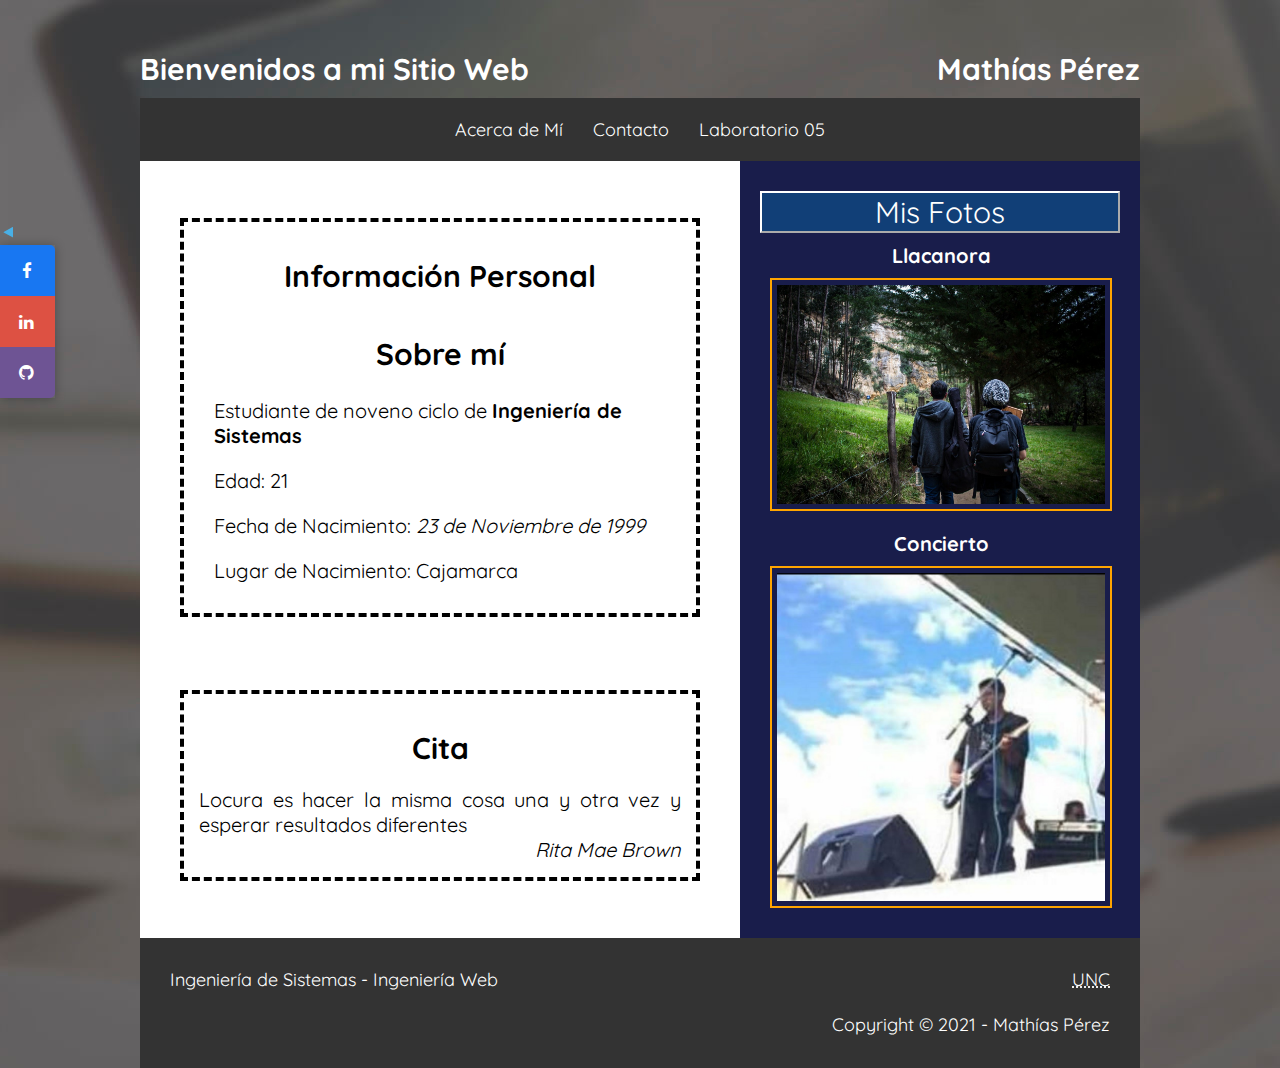
<file: index.html>
<!DOCTYPE html>
<html lang="en">
<head>
  <meta charset="UTF-8">
  <meta name="author" content="Mathias Perez"/>
  <meta name="keywords" content="laboratorio,pagina personal,ingenieria web,html"/>
  <meta http-equiv="X-UA-Compatible" content="IE=edge">
  <meta name="viewport" content="width=device-width, user-scalable=no,
  initial-scale=1.0, maximum-scale=1.0, minimun-scale=1.0"/>

  <!-- Código copiado para fuente Quicksand -->
  <link rel="preconnect" href="https://fonts.googleapis.com">
  <link rel="preconnect" href="https://fonts.gstatic.com" crossorigin>
  <link href="https://fonts.googleapis.com/css2?family=Quicksand:wght@300;400;500;600;700&display=swap" rel="stylesheet">
  <!--Fin de código copiado-->

  <!-- CSS only -->
  <link href="https://cdn.jsdelivr.net/npm/bootstrap@5.1.0/dist/css/bootstrap.min.css" rel="stylesheet" integrity="sha384-KyZXEAg3QhqLMpG8r+8fhAXLRk2vvoC2f3B09zVXn8CA5QIVfZOJ3BCsw2P0p/We" crossorigin="anonymous">

  <link rel="stylesheet" href="https://use.fontawesome.com/releases/v5.8.1/css/all.css" integrity="sha384-50oBUHEmvpQ+1lW4y57PTFmhCaXp0ML5d60M1M7uH2+nqUivzIebhndOJK28anvf" crossorigin="anonymous">
  <link rel="stylesheet" href="estilos/fontello.css">
  <link rel="stylesheet" href="estilos/estilopersonal.css">

  <title>Mathías Pérez</title>
</head>

<body>
    <!-- Inicio de div Contenedor -->
    <div class="contenedor">

        <!-- Inicio barra fija -->
        <div class="container-bar">
            <input type="checkbox" id="btn-social"> 
            <label for="btn-social" class="icon-play"></label>
            <div class="icon-social">
              <a target="_blank" href="https://www.facebook.com/leonardomathias.perezsanchez" class="icon-facebook">
                <span id="title">Facebbok</span>
              </a>
              <a target="_blank" href="https://www.linkedin.com/in/leonardo-mathias-perez-sanchez-043b8a202/" class="icon-linkedin">
                <span id="title">Linkedin</span>
              </a>
              <a target="_blank" href="https://github.com/mathiasperez" class="icon-github">
                <span id="title">Github</span>
              </a>
            </div>
        </div>
        <!-- Fin barra fija -->

        <!-- Inicio de encabezado (header) -->
        <header class="encabezado">
            <div class="titulo">
                <h1>Bienvenidos a mi Sitio Web</h1>
                <h2>Mathías Pérez</h2>
            </div>    


            <!-- Inicio menu -->
            <nav class="menu">
                <a href="about.html">Acerca de Mí</a>
                <a href="contact.html">Contacto</a>
                <a href="lab05.html">Laboratorio 05</a>
            </nav>
            <!-- Fin menu -->
        </header>
        <!-- Fin de encabezado -->

        <!-- Inicio de cuerpo -->
        <div class="cuerpo">

            <!-- Inicio de contenido -->
            <div class="contenido">

                <!-- Inicio item contenido 1 -->
                <section class="item-contenido">
                    <h2>Información Personal</h2>
                    <article>
                        <h3>Sobre mí</h3>
                        <p>Estudiante de noveno ciclo de <strong>Ingeniería de Sistemas</strong></p>
                        <p>Edad: 21</p>
                        <p>Fecha de Nacimiento: <em>23 de Noviembre de 1999</em></p>
                        <p>Lugar de Nacimiento: Cajamarca</p>
                    </article>
                </section>
                <!-- Fin item contenido 1 -->

                <!-- Inicio item contenido 2 -->
                <section class="item-contenido">
                    <h2>Cita</h2>
                    <article>
                        <blockquote>
                            Locura es hacer la misma cosa una y otra vez y esperar resultados diferentes
                            <br/>
                            <cite>Rita Mae Brown</cite>
                        </blockquote>
                    </article>
                </section>
                <!-- Fin item contenido 2 -->

            </div>
            <!-- Fin de contenido -->

            <!-- Inicio de barra lateral -->
            <aside class="lateral">
                <p class="titulo-lateral">Mis Fotos</p>

                <!-- Inicio de item lateral 1 -->
                <div class="item-lateral">
                    <p class="subtitulo-lateral">Llacanora</p>
                    <img src="imagenes/yo/me1.jpeg" alt="">
                </div>
                <!-- Fin de item lateral 1--> 

                <!-- Inicio de item lateral 2-->
                <div class="item-lateral">
                    <p class="subtitulo-lateral">Concierto</p>
                    <img src="imagenes/yo/me2.jpg" alt="">
                </div>
                <!-- Fin de item lateral 2--> 

            </aside>
            <!-- Fin de barra lateral -->
        </div>
        <!-- Fin de cuerpo -->

        <!-- Inicio de footer de la página -->
        <footer class="pie">
            <p class="carrera">Ingeniería de Sistemas - Ingeniería Web</p>
            <p class="copyright">Copyright &copy; 2021 - Mathías Pérez</p>
            <p class="unc"><abbr title="Universidad Nacional de Cajamarca">UNC</abbr></p>
        </footer>
        <!-- Fin de footer de la página -->
  </div>
  <!-- Fin de div contenedor -->

  <!-- JavaScript Bundle with Popper -->
  <script src="https://cdn.jsdelivr.net/npm/bootstrap@5.1.0/dist/js/bootstrap.bundle.min.js" integrity="sha384-U1DAWAznBHeqEIlVSCgzq+c9gqGAJn5c/t99JyeKa9xxaYpSvHU5awsuZVVFIhvj" crossorigin="anonymous"></script>
</body>
</html>
</file>
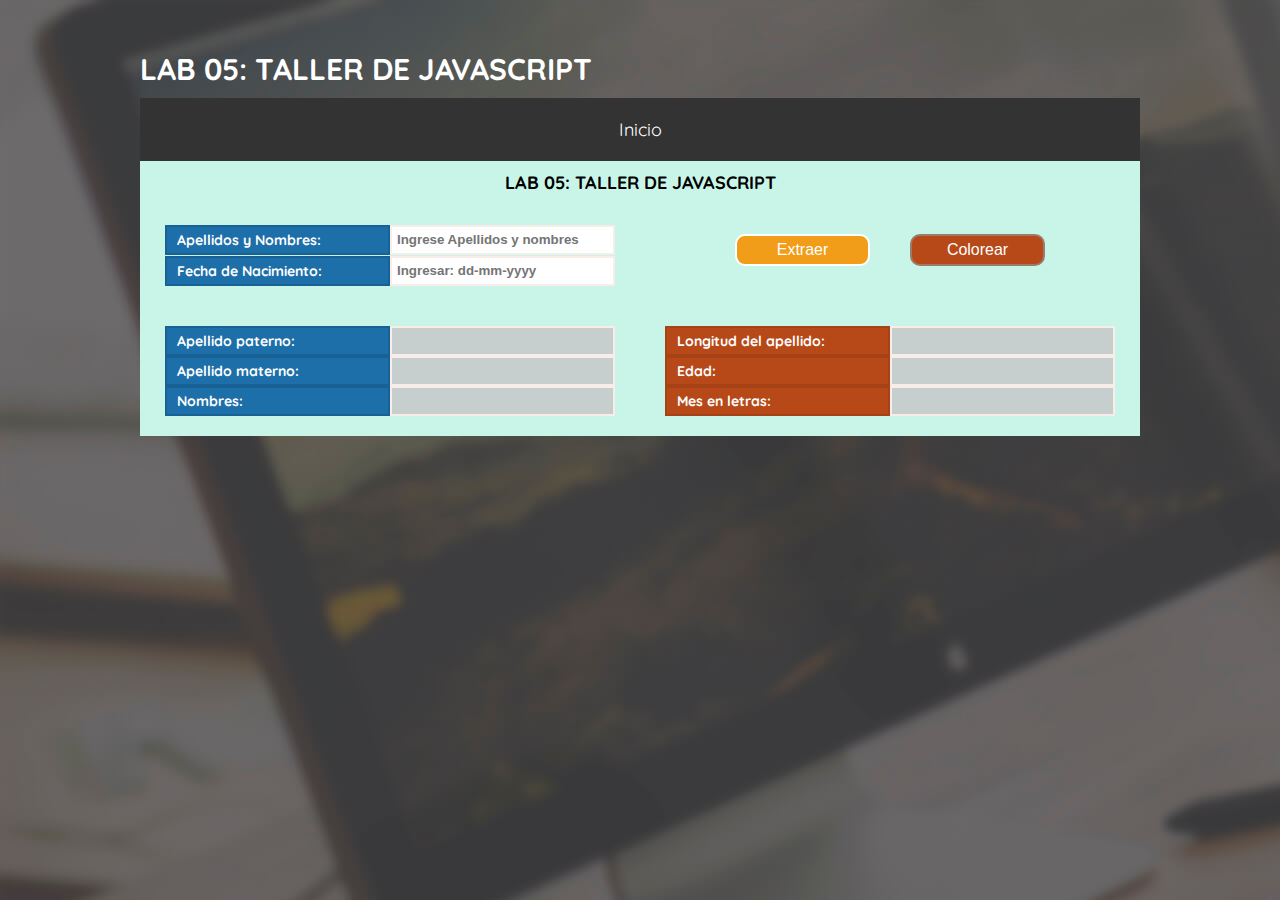
<file: lab05.html>
<!DOCTYPE html>
<html lang="en">
<head>
    <meta charset="UTF-8">
    <meta http-equiv="X-UA-Compatible" content="IE=edge">
    <meta name="viewport" content="width=device-width, initial-scale=1.0">

    <!-- Código copiado para fuente Quicksand -->
    <link rel="preconnect" href="https://fonts.googleapis.com">
    <link rel="preconnect" href="https://fonts.gstatic.com" crossorigin>
    <link href="https://fonts.googleapis.com/css2?family=Quicksand:wght@300;400;500;600;700&display=swap" rel="stylesheet">
    <!--Fin de código copiado-->

    <link rel="stylesheet" href="estilos/estilolab05.css">

    <title>Laboratorio 05 JS</title>
</head>
<body>
    <!-- Inicio de contenedor -->
    <div class="contenedor">

        <!-- Inicio de encabezado (header) -->
        <header class="encabezado">
            <div class="titulo">
                <h1>LAB 05: TALLER DE JAVASCRIPT</h1>
            </div>    


            <!-- Inicio menu -->
            <nav class="menu">
                <a href="index.html">Inicio</a>
            </nav>
            <!-- Fin menu -->
        </header>
        <!-- Fin de encabezado -->

        <!-- Inicio de Contenico -->
        <div class="contenido">

            <h2 class="titulo-contenido">LAB 05: TALLER DE JAVASCRIPT</h2>

            <!-- Inicio de Item Contenido 1 -->
            <section class="item-contenido">
                <!-- Inicio de cuadros -->
                <div class="cuadros">
                    <div class="item">
                        <label for="apellidosNombres" class="indicador azul">Apellidos y Nombres:</label>
                        <input class="ingresar" type="text" name="datos" id="apellidosNombres" placeholder="Ingrese Apellidos y nombres"/>
                    </div>
                    <div class="item">
                        <label for="fechaNacimiento" class="indicador azul">Fecha de Nacimiento:</label>
                        <input class="ingresar" type="text" name="fecha" id="fechaNacimiento" placeholder="Ingresar: dd-mm-yyyy">
                    </div>
                </div>
                <!-- Fin de cuadros -->

                <!-- Inicio de cuadros -->
                <div class="cuadros">
                    <div class="botones">
                        <button id="btn-extraer" class="naranja">Extraer</button>
                        <button id="btn-colorear" class="rojo">Colorear</button>
                    </div>
                </div>
                <!-- Fin de cuadros -->
            </section>
            <!-- Fin de Item Contenido 1 -->

            <!-- Inicio de Item Contenido 2 -->
            <section class="item-contenido">
                <!-- Inicio de cuadros -->
                <div class="cuadros">
                    <div class="item">
                        <label for="paterno" class="azul">Apellido paterno:</label>
                        <input type="text" readonly="readonly" class="llenar" id="paterno">
                    </div>
                    <div class="item">
                        <label for="materno" class="azul">Apellido materno:</label>
                        <input type="text" readonly="readonly" class="llenar" id="materno">
                    </div>
                    <div class="item">
                        <label for="nombres" class="azul">Nombres:</label>
                        <input type="text" readonly="readonly" class="llenar" id="nombres">
                    </div>
                </div>
                <!-- Fin de cuadros -->

                <div class="cuadros">
                    <div class="item">
                        <label for="longitud" class="rojo">Longitud del apellido:</label>
                        <input type="text" readonly="readonly" class="llenar" id="longitud">
                    </div>
                    <div class="item">
                        <label for="edad" class="rojo">Edad:</label>
                        <input type="text" readonly="readonly" class="llenar" id="edad">
                    </div>
                    <div class="item">
                        <label for="mes" class="rojo">Mes en letras:</label>
                        <input type="text" readonly="readonly" class="llenar" id="mes">
                    </div>
                </div>
            </section>
            <!-- Fin de Item Contenido 2 -->
        </div>
        <!-- Fin de Contenido -->
    </div>
    <!-- Fin de Contenedor -->

    <script src="js/lab05.js"></script>
</body>
</html>
</file>
<file: estilos/fontello.css>
@font-face {
  font-family: 'fontello';
  src: url('../font/fontello.eot?59667634');
  src: url('../font/fontello.eot?59667634#iefix') format('embedded-opentype'),
       url('../font/fontello.woff2?59667634') format('woff2'),
       url('../font/fontello.woff?59667634') format('woff'),
       url('../font/fontello.ttf?59667634') format('truetype'),
       url('../font/fontello.svg?59667634#fontello') format('svg');
  font-weight: normal;
  font-style: normal;
}
/* Chrome hack: SVG is rendered more smooth in Windozze. 100% magic, uncomment if you need it. */
/* Note, that will break hinting! In other OS-es font will be not as sharp as it could be */
/*
@media screen and (-webkit-min-device-pixel-ratio:0) {
  @font-face {
    font-family: 'fontello';
    src: url('../font/fontello.svg?59667634#fontello') format('svg');
  }
}
*/
[class^="icon-"]:before, [class*=" icon-"]:before {
  font-family: "fontello";
  font-style: normal;
  font-weight: normal;
  speak: never;

  display: inline-block;
  text-decoration: inherit;
  width: 1em;
  margin-right: .2em;
  text-align: center;
  /* opacity: .8; */

  /* For safety - reset parent styles, that can break glyph codes*/
  font-variant: normal;
  text-transform: none;

  /* fix buttons height, for twitter bootstrap */
  line-height: 1em;

  /* Animation center compensation - margins should be symmetric */
  /* remove if not needed */
  margin-left: .2em;

  /* you can be more comfortable with increased icons size */
  /* font-size: 120%; */

  /* Font smoothing. That was taken from TWBS */
  -webkit-font-smoothing: antialiased;
  -moz-osx-font-smoothing: grayscale;

  /* Uncomment for 3D effect */
  /* text-shadow: 1px 1px 1px rgba(127, 127, 127, 0.3); */
}

.icon-play:before { content: '\e800'; } /* '' */
.icon-facebook:before { content: '\f09a'; } /* '' */
.icon-github:before { content: '\f09b'; } /* '' */
.icon-linkedin:before { content: '\f0e1'; } /* '' */
</file>
<file: estilos/estilopersonal.css>
* {
    margin: 0;
    padding: 0;
    -webkit-box-sizing: border-box;
    -moz-box-sizing: border-box;
    box-sizing: border-box;
}

html {
    font-size: 12px;
}

body{
    font-family: "Quicksand", sans-serif;
    font-size: 1rem;
    font-weight: 400;
    background: url('../imagenes/fondogeneral.jpg');
}

/* Barra fija de redes */

.container-bar {
    width: 100%;
    max-width: 55px;
    position: fixed;
    left: 0;
    top: 25%;
}

.container-bar a {
    display: block;
    padding: 15px;
    text-decoration: none;
    font-size: 17px;
    position: relative;
    transition: all 500ms ease;
    color: #fff;
}

.container-bar a:hover {
    background: #1c1c1c;
}

.container-bar .icon-facebook {
    background: #1877f2;
    border-radius: 0px 5px 0px 0px;
}

.container-bar .icon-linkedin {
    background: #dd5143;
}

.container-bar .icon-github {
    background: #6e5494;
    border-radius: 0px 0px 5px 0px;
}

.container-bar #title {
    position: fixed;
    background: #1c1c1c;
    padding: 6px;
    border: 3px;
    font-size: 1.25rem;
    margin-top: -4px;
    transition: all 500ms ease;
    opacity: 0;
    visibility: hidden;
}

.container-bar a:hover #title {
    opacity: 1;
    visibility: visible;
    margin-left: 30px;
}

.container-bar #title::after {
    position: absolute;
    content: '';
    border-left: 7px solid transparent;
    border-right: 6px solid #1c1c1c;
    border-top: 7px solid transparent;
    border-bottom: 7px solid transparent;
    right: 100%;
    top: 8px;
}

#btn-social {
    display: none;
}

.icon-play {
    cursor:pointer;
    transition: all 0.4s;
    font-size: 1rem;
    margin-bottom: 5px;
    display: inline-block;
    transform: rotate(180deg);
    color: #49b0e6;
}

#btn-social:checked ~.icon-play {
    transform: rotate(0deg);
}

.icon-social {
    transition: all 0.4s;
    transform: translateX(0%);
    box-shadow: 0px 1px 10px rgba(0, 0, 0, .3);
}

#btn-social:checked ~.icon-social {
    transform: translateX(-100%);
}


/* Estilos de Div Contenedor de página */

.contenedor {    
    width: 90%; 
    max-width: 1000px;
    margin:auto;
    display: flex;
    flex-direction: column;
    flex-wrap: wrap;
    justify-content: space-between;
}


/* Estilos de Encabezado */

.contenedor .encabezado {
    margin-top: 50px;

    display: flex;
    flex-direction: column;
    flex-wrap: wrap;
    justify-content: space-between;
    align-content: center;

    width: 100%;
    height: 30%;
}

.contenedor .encabezado .titulo {
    display: flex;
    flex-direction: row;
    flex-wrap: wrap;
    justify-content: space-between;

    color: #fff;
    width: 100%;
    height: 70%;
    padding-bottom: 10px;
}

.encabezado .titulo h1, h2{
    font-size: 2.5rem;
}

.contenedor .encabezado .menu {
    display: flex;
    flex-direction: row;
    flex-wrap: wrap;
    justify-content: center;
    align-items: center;

    width: 100%;
    height: 30%;
    background-color: #333;
    padding: 5px;
}

.contenedor .encabezado .menu a{
    color: #fff;
    text-decoration: none;
    font-size: 1.5rem;
    margin: 5px;
    padding: 10px;
}

.contenedor .encabezado .menu a:hover{
    background-color: rgba(76, 118, 189, .2);
    border-radius: 5px;
}



/* Estilos de cuerpo de página */

.cuerpo {
    display: flex;
    flex-direction: row;
    flex-wrap: wrap;
    justify-content: space-between;

    height: 60%;
}

.cuerpo .navbar {
    width: 100%;
}

.cuerpo .navbar .container-fluid .navbar-brand {
    padding: 10px;
    color: #000;
    font-weight: bold;
}


.navbar .navbar-collapse .navbar-nav {
    width: 100%;
    height: 100%;

    display: flex;
    flex-direction: row;
    flex-wrap: wrap;
    justify-content: space-around;
}

.navbar .nav-link{
    font-size: 1.5rem;
    text-align: center;
    color: #000;
    font-weight: bold;
}

.navbar .navbar-collapse .navbar-nav .nav-item a {
    border-radius: 5px;
}

.navbar .navbar-collapse .navbar-nav .nav-item a:hover {
    background-color: #97DACD;
    border-radius: 5px;
}


/* Estilos de contenido de página */

.cuerpo .contenido {
    display: flex;
    flex-direction: column;
    flex-wrap: wrap;
    justify-content: space-around;

    width: 60%;
    padding: 20px;
    background-color: #fff;
}

.cuerpo .contenido .item-contenido {
    display: flex;
    flex-direction: column;
    flex-wrap: wrap;
    justify-content: space-around;

    border: black dashed 4px;
    margin: 20px;
    padding: 15px;
}

.cuerpo .contenido .item-contenido article p {
    font-size: 1.67rem;
    padding: 5px;
    margin: 10px;
}

.cuerpo .contenido .item-contenido article blockquote {
    text-align: justify;
    font-size: 1.67rem;
}

.cuerpo .contenido .item-contenido article blockquote cite {
    display: inline-block;
    width: 100%;
    text-align: right;
    font-style: italic;
}

.cuerpo .contenido .item-contenido h2,h3{
    text-align: center;
    margin: 20px;
    font-size: 2.5rem;
    font-weight: bold;
}

.cuerpo .contenido .item-contenido .redes {
    border: white solid 3px;

    display: flex;
    flex-direction: column;
    flex-wrap: wrap;
    justify-content: space-between;
}

.cuerpo .contenido .item-contenido .redes .red {
    display: flex;
    flex-direction: column;
    flex-wrap: wrap;
    justify-content: space-between;
}

.cuerpo .contenido .item-contenido .redes .red p {
    text-align: center;
    color: #CC8726;
    font-weight: bold;

    font-size: 25px;
    margin: 10px auto;
}

.cuerpo .contenido .item-contenido .redes .red .icono-red {
    font-size: 5rem;
    text-align: center;
    width: 80%;
    margin: auto;
    margin-top: 10px;
}

.cuerpo .contenido .item-contenido .redes .red .icono-red a{
    text-decoration: none;
    color: #fff;
}

.cuerpo .contenido .item-contenido .redes .red .facebook {
    background-color: #1877f2;
}

.cuerpo .contenido .item-contenido .redes .red .linkedin {
    background-color: #dd5143;
}

.cuerpo .contenido .item-contenido .redes .red .github {
    background-color: #6e5494;
}

.carousel-caption h5 {
    font-size: 2.08rem;
    font-weight: bold;
    color: #191d4b;
}

.carousel-caption p {
    font-size: 1.25rem;
    font-weight: bold;
    color: #191d4b;
}

/* Estilos de Barra lateral */

.cuerpo .lateral {

    display: flex;
    flex-direction: column;
    flex-wrap: wrap;
    justify-content: space-around;

    width: 40%;
    background-color: #191d4b;
    padding: 20px;
}

.cuerpo .lateral .titulo-lateral{
    color: #fff;   
    border: #fff outset 2px;
    background: #113F77;
    font-size: 2.5rem;
    width: 100%;
    text-align: center;
    margin-top: 10px;
}


.cuerpo .lateral .item-lateral {
    display: flex;
    flex-direction: column;
    flex-wrap: wrap;
    justify-content: space-between;

    width: 95%;
    text-align: center;
    margin-bottom: 10px;
}

.cuerpo .lateral .item-lateral p {
    font-size: 1.25rem;
    color: #fff;
    font-weight: bold;
}

.cuerpo .lateral .item-lateral p a {
    text-decoration: none;
    color: salmon;
    font-weight: bold;
}

.cuerpo .lateral .item-lateral p a:hover {
    color: greenyellow;
}

.cuerpo .lateral .item-lateral label {
    color: #fff;
}

.cuerpo .lateral .item-lateral .botones {
    display: flex;
    flex-direction: row;
    flex-wrap: wrap;
    justify-content: center;
}

.cuerpo .lateral .item-lateral img{
    width: 100%;
    margin: auto;
    padding: 5px;
    border: orange solid 2px;
}

.cuerpo .lateral .item-lateral img:hover{
    opacity: .8;
}

.cuerpo .lateral .item-lateral .subtitulo-lateral {
    color: #fff;   
    font-size: 1.67rem;
    width: 100%;
    text-align: center;
    margin: 10px;
}




/* Estilos de Footer de toda la página */

.contenedor .pie {

    display: flex;
    flex-direction: row;
    flex-wrap: wrap;
    justify-content: space-between;

    width: 100%;
    padding: 20px;
    background-color: #333;

    height: 10%;
}

.pie .unc {
    order:2;
}

.pie .carrera{
    order: 1;
}

.pie .copyright {
    display: flex;
    text-align: center;
    justify-content: flex-end;

    order: 3;

    width: 100%;
    
}

.pie p {
    font-weight: 400;
    color: #fff;
    font-size: 1.5rem;
    padding: 10px;
    padding-bottom: 12px;
}



/* Diseño adaptable */
@media screen and (max-width:800px) {

    html {
        font-size: 10px;
    }

    .contenedor {
        width: 100%;
    }

    .contenedor .encabezado .titulo h1, h2 {
        display: block;
        margin: 10px;
        text-align: center;
        width: 100%;
    }

    .contenedor .encabezado .titulo {
        display: flex;
        flex-direction: column;
        flex-wrap: wrap;
        justify-content: space-between;

        align-items: center;
    }


    .navbar .navbar-collapse .mb-lg-0 {
        display: flex;
        flex-direction: column;
        flex-wrap: wrap;
        justify-content: space-between;

        align-items: center;
    }

    .navbar .navbar-collapse .mb-lg-0 .nav-item {
        margin:0;
        width: 100%;
        text-align: center;
    }

    .contenedor .cuerpo .contenido {
        width: 100%;
    }

    .contenedor .encabezado .menu {
        padding: 0;
    }

    .contenedor .encabezado .menu a{
        margin: 0;
        display: block;
        width: 100%;
        text-align: center;
    }

    .contenedor .cuerpo .lateral {
        width: 100%;
    }

    .contenedor .pie p{
        width: 100%;
    }
    
    .pie .unc {
        order: 1;
        text-align: center;
    }

    .pie .carrera {
        order:2;
        text-align: center;
    }

    .pie .curso {
        order:3;
    }

    .pie .copyright {
        order:4;
        text-align: center;
        display: flex;
        justify-content: center;
    }

}
</file>
<file: estilos/estilolab05.css>
* {
    margin: 0;
    padding: 0;
    -webkit-box-sizing: border-box;
    -moz-box-sizing: border-box;
    box-sizing: border-box;
}

html {
    font-size: 12px;
}

body{
    font-family: "Quicksand", sans-serif;
    font-size: 1rem;
    font-weight: 400;
    background: url('../imagenes/fondogeneral.jpg');
}

.rojo {
    background: #b74919;
    border: #9c7b6b solid 2px;
}

.azul {
    background: #1d6fa9;
}

/* Estilos de Div Contenedor de página */

.contenedor {    
    width: 90%; 
    max-width: 1000px;
    margin:auto;

    display: flex;
    flex-direction: column;
    flex-wrap: wrap;
    justify-content: space-between;
}


/* Estilos de Encabezado */

.contenedor .encabezado {
    margin-top: 50px;

    display: flex;
    flex-direction: column;
    flex-wrap: wrap;
    justify-content: space-between;
    align-content: center;

    width: 100%;
    height: 30%;
}

.contenedor .encabezado .titulo {
    display: flex;
    flex-direction: row;
    flex-wrap: wrap;
    justify-content: space-between;

    color: #fff;
    width: 100%;
    height: 70%;
    padding-bottom: 10px;
}

.encabezado .titulo h1{
    font-size: 2.5rem;
}

.contenedor .encabezado .menu {
    display: flex;
    flex-direction: row;
    flex-wrap: wrap;
    justify-content: center;
    align-items: center;

    width: 100%;
    height: 30%;
    background-color: #333;
    padding: 5px;
}

.contenedor .encabezado .menu a{
    color: #fff;
    text-decoration: none;
    font-size: 1.5rem;
    margin: 5px;
    padding: 10px;
}

.contenedor .encabezado .menu a:hover{
    background-color: rgba(76, 118, 189, .2);
    border-radius: 5px;
}

.contenedor .contenido {
    width: 100%;

    display: flex;
    flex-direction: column;
    flex-wrap: wrap;
    justify-content: flex-start;

    background: #c8f5e8;
}

.contenedor .contenido .titulo-contenido {
    text-align: center;
    padding: 10px;
}

.contenedor .item-contenido {
    width: 100%;

    display: flex;
    flex-direction: row;
    flex-wrap: wrap;
    justify-content: space-around;
    margin: 10px auto;
}


.contenedor .contenido .item-contenido .cuadros {
    display: flex;
    flex-direction: column;
    flex-wrap: wrap;
    justify-content: space-around;

    width: 45%;
    margin: 10px;
}

.contenedor .item-contenido .cuadros .botones {
    display: flex;
    flex-direction: row;
    flex-wrap: wrap;
    justify-content: center;

    width: 100%;

    align-items: flex-start;
}

.contenedor .item-contenido .cuadros .botones button {
    display: inline-block;
    margin: 20px;
    margin-top: 10px;
    padding:5px;
    border-radius: 10px;
    width: 30%;

    color: #fff;
    font-size: 1.33rem;
}

.contenedor .item-contenido .cuadros .botones .naranja{
    background: #f19d19;
    border: #fff solid 2px;
}


.contenedor .contenido .item-contenido .item {
    width: 100%;

    display: flex;
    flex-direction: row;
    flex-wrap: wrap;
    justify-content: space-between;
}

.contenedor .contenido .item-contenido .cuadros .item label {
    display: block;
    text-align: left;

    border: green solid 2px;

    width: 50%;
    height: 30px;
    padding-left: 10px;

    color: #fff;

    display: flex;
    flex-direction: column;
    justify-content: center;

    font-size: 1.17rem;
    font-weight: bold;
}

.contenedor .contenido .item-contenido .cuadros .item .azul {
    border:#186195 solid 2px;
}

.contenedor .contenido .item-contenido .cuadros .item .rojo {
    border: #a74216 solid 2px;
}

.contenedor .contenido .item-contenido .cuadros .item input {
    width: 50%;
    border: #f8ede8 solid 2px;
    padding-left: 5px;
    font-weight: bold;
}

.contenedor .contenido .item-contenido .cuadros .item .llenar{
    background: rgba(198,198,198,.8);
}


@media screen and (max-width:800px) {


    html {
        font-size: 10px;
    }

    .contenedor .contenido .item-contenido .cuadros {
        width: 100%;
    }

    .contenedor .contenido .item-contenido .cuadros .item {
        display: flex;
        flex-direction: column;
        flex-wrap: wrap;
        justify-content: flex-start;
    }

    .contenedor .contenido .item-contenido .cuadros .item label {
        width: 100%;
    }

    .contenedor .contenido .item-contenido .cuadros .item input {
        width: 100%;
    }

    .contenedor .item-contenido .cuadros .botones button{
        display: block;   
        width: 90%;
    }

    .contenedor .encabezado .titulo {
        display: flex;
        flex-direction: row;
        flex-wrap: wrap;
        justify-content: center;
    }
    
    .encabezado .titulo h1{
        font-size: 1.5rem;
    }

}
</file>
